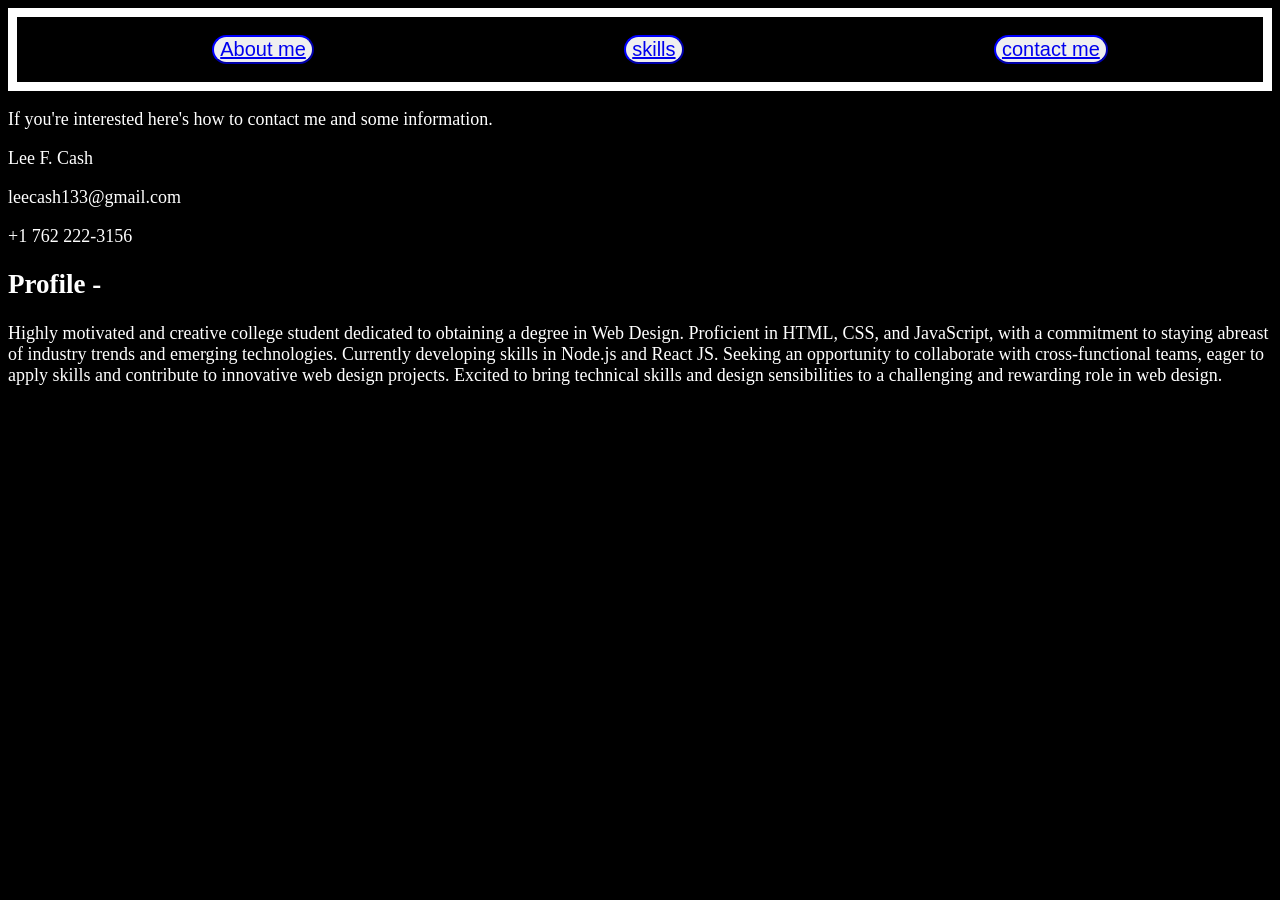
<file: pythonFlaskJavaHub/templates/contactMe.html>
<!DOCTYPE html>
<html>
 <head>
  <meta name="viewport" content="width=device-width, initial-scale=1.0">
  <link rel="stylesheet" href="./../static/main.css" />
  <title>
    digital portfolio made by LeeCash.
  </title>
 </head>
 <body>
  <header>
    <nav><ul>
      <li><button><a href="./about_me_tab">About me</a></button></li>
      <li><button><a href="./skills">skills</a></button></li>
      <li><button><a href="./contact_me">contact me</a></button></li>
    </ul></nav>
  </header>
  <main class="contactMeMain">
    <p class="beforeTabinfo">If you're interested here's how to contact me and some information.</p>
    <section class="ResumeSection">
      <div class="ResumeSectionContactInfo">
        <p class="ResumeSectionContactInfoC">Lee F. Cash</p>
        <p class="ResumeSectionContactInfoC">leecash133@gmail.com</p>
        <p class="ResumeSectionContactInfoC">+1 762 222-3156</p>
      </div>
      <h1>Profile - </h1>
      <p class="profileInfo">Highly motivated and creative college student dedicated to obtaining a degree in Web Design. Proficient in HTML, CSS, and JavaScript, with a commitment to staying abreast of industry trends and emerging technologies. Currently developing skills in Node.js and React JS. Seeking an opportunity to collaborate with cross-functional teams, eager to apply skills and contribute to innovative web design projects. Excited to bring technical skills and design sensibilities to a challenging and rewarding role in web design.</p>
    </section>
  </main>
 </body>
</html>
</file>
<file: pythonFlaskJavaHub/static/main.css>
/*@import "tab1.css";
@import "tab2.css";
@import "tab3.css";*/

/*
@keyframes move1 {
        0% {
            opacity: 0.0;
        }
        100% {
            opacity: 1.5;
            top: 10vh;
            left: 11vw;
            font-size: 1vw;
        }
}
*/
body {
	background-color: black;
	color: white;
	font-size: 2vh;
}
header nav {
	display: block;
	border-color: white;
	border-style: solid;
	border-width: 1vh;
}
header nav ul {
	display: flex;
	flex-wrap: wrap;
	justify-content: center;
}
header nav ul li {
	list-style: none;
	margin: 0 auto;
}
header nav ul li button {
	border-radius: 50px;
	/*border-width: 50px;*/
	border-color: blue;
	font-size: 20px;
	align-self: center;
}
section div {
	max-width: 33%;
	justify-content: center;
}

.flex {
	display: flex;
	flex-wrap: wrap;
/*	flex-direction: row;*/
}

.maxWidthAndHeight100Per {
	max-width: 100%;
	max-height: 100%;
}

.maxWidthAndHeight100vwOrh {
	max-width: 100vw;
	max-height: 100vh;
}

/*.g {
	display: grid;
	grid-template-columns: auto auto auto;
}*/
.margin1vw {
	margin: 1vw;
}

.max30vw {
	max-width: 20vw;
}

.max70vw {
	max-width: 70vw;
}

.radius50vw {
	border-radius: 50vw;
}

.justifyCenter {
	justify-content: center;
}

/*@media (max-width: 1200px) {original => 1919px}*/
</file>
